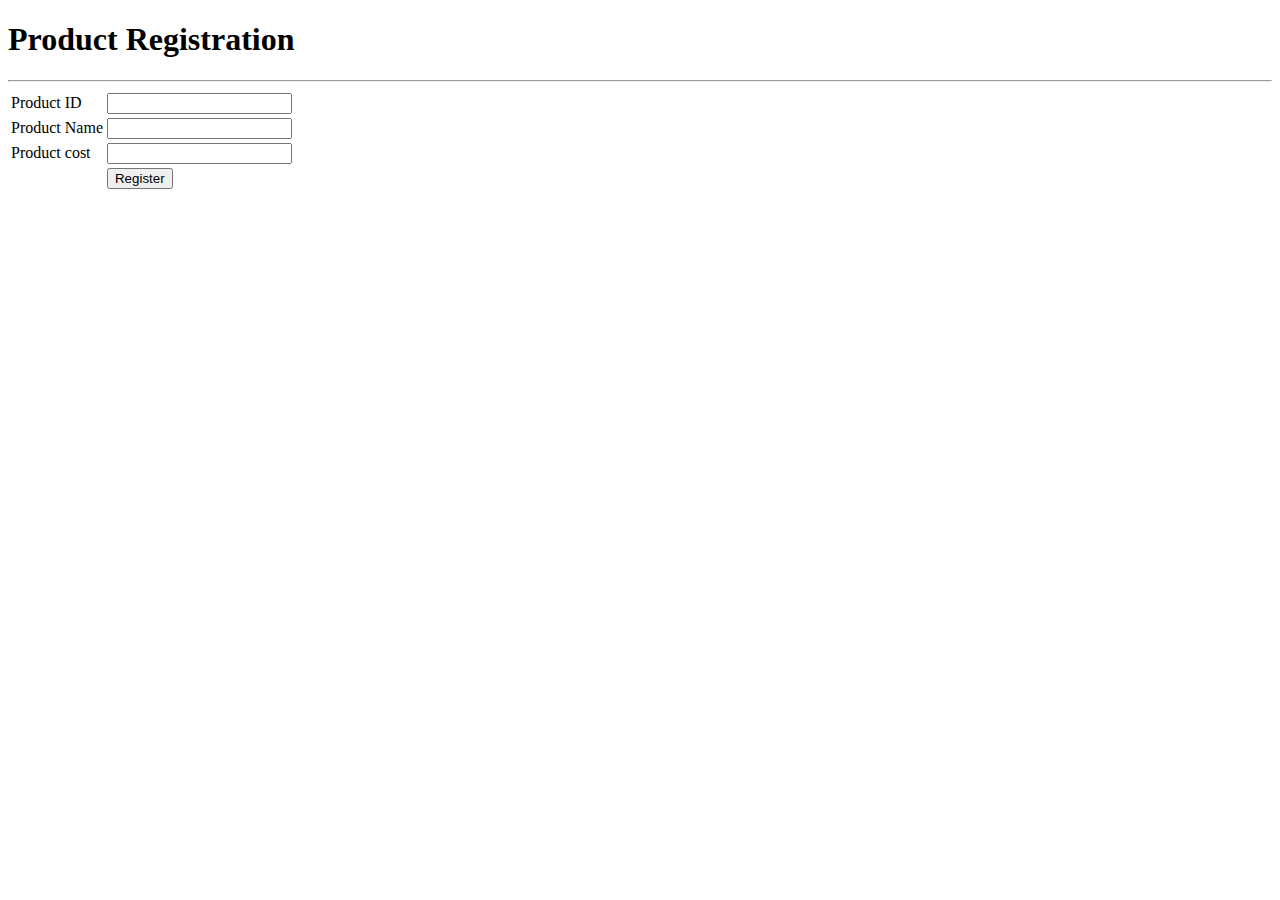
<file: MyApp/templates/home.html>
<!DOCTYPE html>
<html lang="en">
<head>
    <meta charset="UTF-8">
    <meta name="viewport" content="width=<device-width>, initial-scale=1.0">
    <title>Document</title>
</head>
<form method="post" action="./savedata">
<body>
    <h1>Product Registration</h1><hr>
    <table>
        <tr>
            <td>Product ID</td>
            <td><input type="text" name="pid"></td>
        </tr>
        <tr>
            <td>Product Name</td>
            <td><input type="text" name="pname"/td>
        </tr>  
        </tr>
        <tr>
            <td>Product cost</td>
            <td><input type="text" name="pcost"/td>
        </tr>
        <tr>
            <td></td>
            <td><input type="submit" name="Register" Value="Register" > </td>
        </tr>
    </table>
</form>

</body>
</html>
</file>
